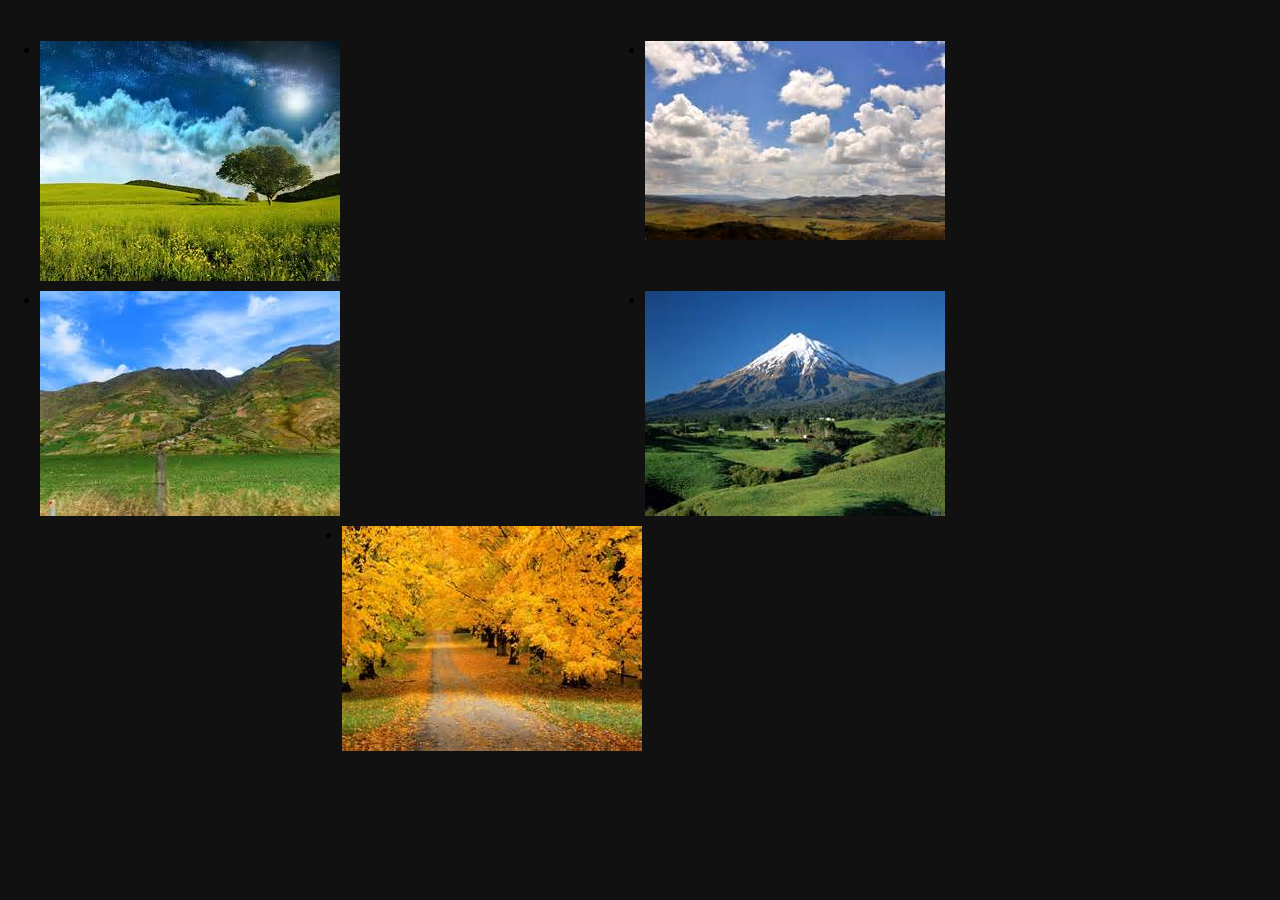
<file: g.html>
<!DOCTYPE html>
<html>
  <head>
    <meta charset="utf-8">
    <meta name="viewport" content="width=640, initial-scale=.5, user-scalable=no" />
    <link rel="stylesheet" type="text/css" href="h.css"/>
    <script type="text/javascript" src="https://code.jquery.com/jquery-3.1.1.min.js"></script>
    <title></title>
  </head>
  <body>

      <ul class="galeria">
          <li class="galeria__item"><img src="2.jpeg" class="galeria__img"></li>
          <li class="galeria__item"><img src="3.jpeg" class="galeria__img"></li>
          <li class="galeria__item"><img src="4.jpeg" class="galeria__img"></li>
          <li class="galeria__item"><img src="5.jpeg" class="galeria__img"></li>
          <li class="galeria__item"><img src="6.jpeg" class="galeria__img"></li>
      </ul>
  </body>
  <script src="modal.js" type="text/javascript"></script>
</html>
</file>
<file: h.css>
*
  {
    box-sizing: border-box;
  }

body
  {
    margin: 0;
    background: #111;
  }

img
  {
    display: block;
    max-width: 100%;
  }

.galeria
  {
    padding: 20px;
    display: flex;
    flex-wrap: wrap;
    justify-content: center;
  }

.galeria_item
  {
    width: 80%;
    cursor: pointer;
  }

@media (min-width:480px)
  {
    .galeria__item
      {
        width: 48%;
        cursor: pointer;
        margin: 5px;
      }
  }

@media (min-width:768px)
  {
    .galeria__item
      {
        width: 48%;
      }
  }

@media (min-width:1024px)
  {
    .galeria__item
      {
        width: 48%;
      }
  }

.modal
  {
    position: fixed;
    width: 100%;
    height: 100vh;
    background: rgba(0,0,0,0.7);
    top: 0;
    left: 0;
    display: flex;
    justify-content: center;
    align-items: center;
  }

.modal__img
  {
    width: 70%;
    max-width: 700px;
  }

.modal__boton
  {
    width: 50px;
    height: 50px;
    color: #fff;
    font-weight: bold;
    font-size: 25px;
    font_font-family: monospace;
    line-height: 50px;
    text-align: center;
    background: red;
    border-radius: 50%;
    cursor: pointer;
    position: absolute;
    right: 10px;
    top: 10px;
  }
</file>
